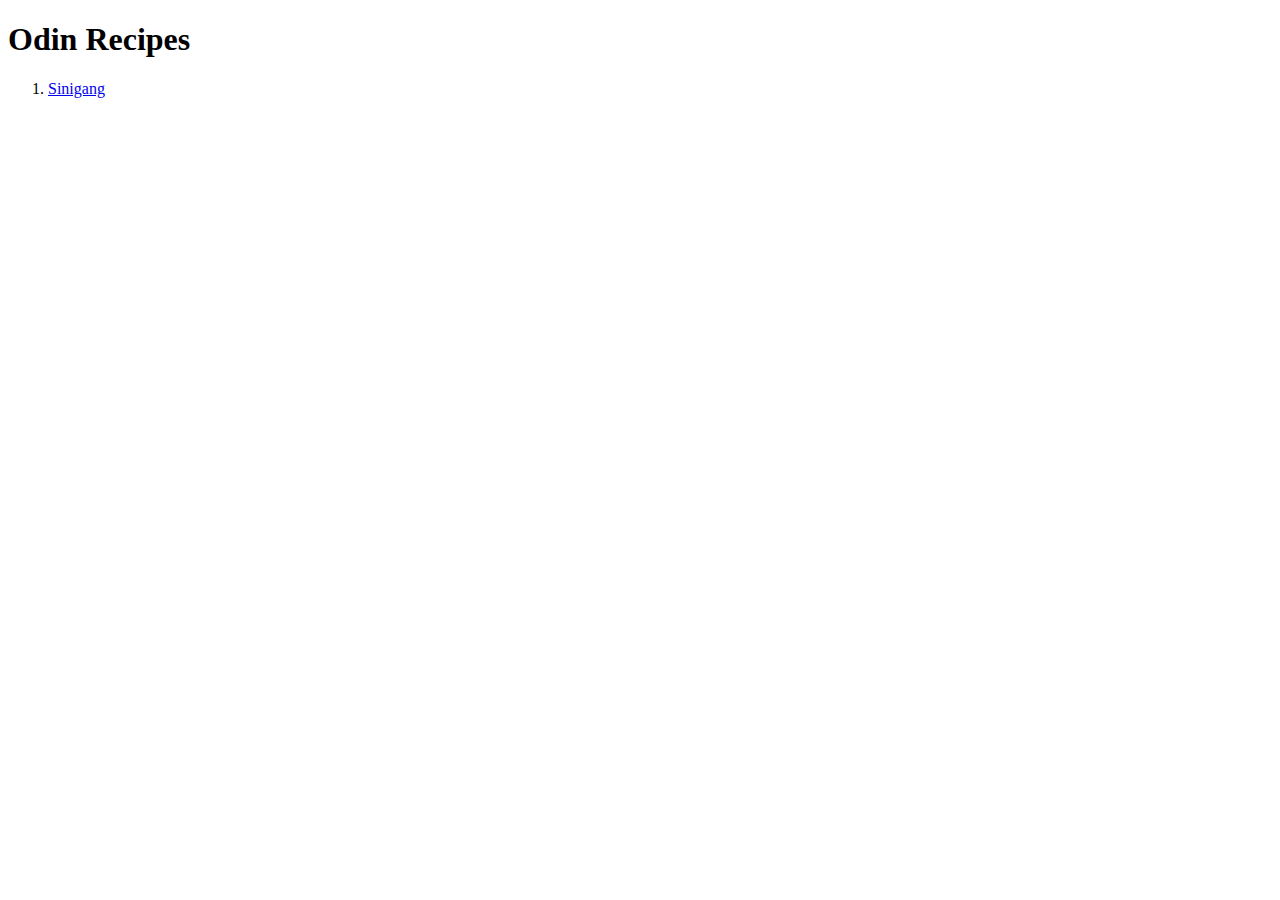
<file: index.html>
<!DOCTYPE html>
<html lang="en">

<head>
    <meta charset="UTF-8">
    <meta name="viewport" content="width=device-width, initial-scale=1.0">
    <meta name="description" content="This is an ongoing project for The Odin Project, created by Dex R.">
    <title>Odin Recipes</title>
</head>

<body>

<h1>Odin Recipes</h1>

<ol>
    <li><a href="repices/sinigang.html">Sinigang</a></li>
</ol>

</body>
</html>
</file>
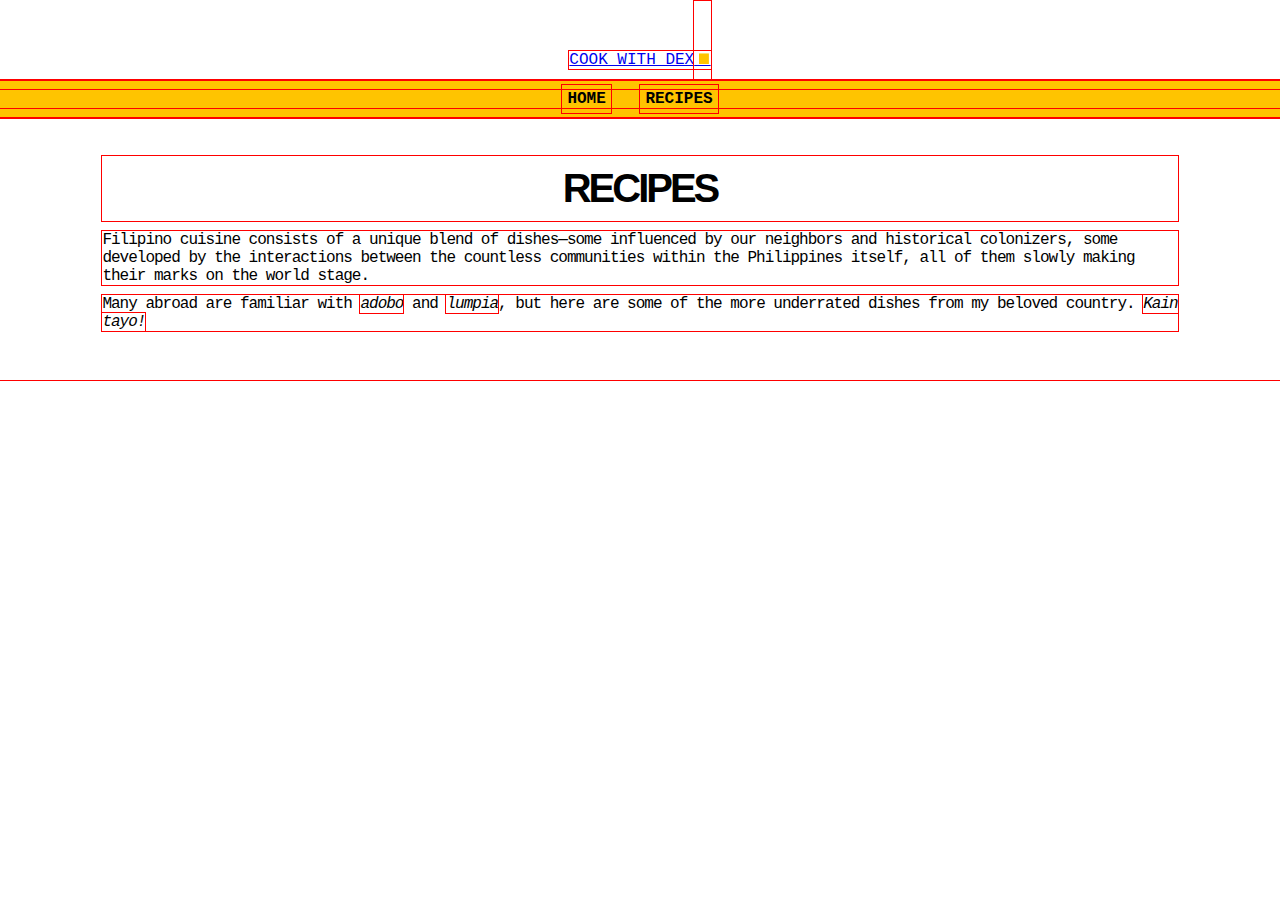
<file: html/recipes.html>
<!DOCTYPE html>
<html lang="en">

<head>
    <meta charset="UTF-8">
    <meta name="viewport" content="width=device-width, initial-scale=1.0">
    <meta name="description" content="Let's start cooking! Check out our recipes to find your next favorite dish.">
    <link rel="stylesheet" href="../rsrc/styles.css">
    <title>Recipes | COOK WITH DEX</title>
</head>

<body>
    
<header>
    <div class="header">
        <div class="website"><a href="../index.html">COOK WITH DEX<div class="period">.</div></a></div>
        <div class="navbar">
            <nav>
                <ul>
                    <li><a href="../index.html">HOME</a></li>
                    <li><a href="recipes.html">RECIPES</a></li>
                </ul>
            </nav>
        </div>
    </div>
<header>

<div class="content">
    <h1>RECIPES</h1>
    <p>Filipino cuisine consists of a unique blend of dishes—some influenced by our neighbors and historical colonizers, some developed by the interactions between the countless communities within the Philippines itself, all of them slowly making their marks on the world stage.</p>
    <p>Many abroad are familiar with <i lang="tl">adobo</i> and <i lang="tl">lumpia</i>, but here are some of the more underrated dishes from my beloved country. <i lang="tl">Kain tayo!</i></p>
</div>    

</body>
</html>
</file>
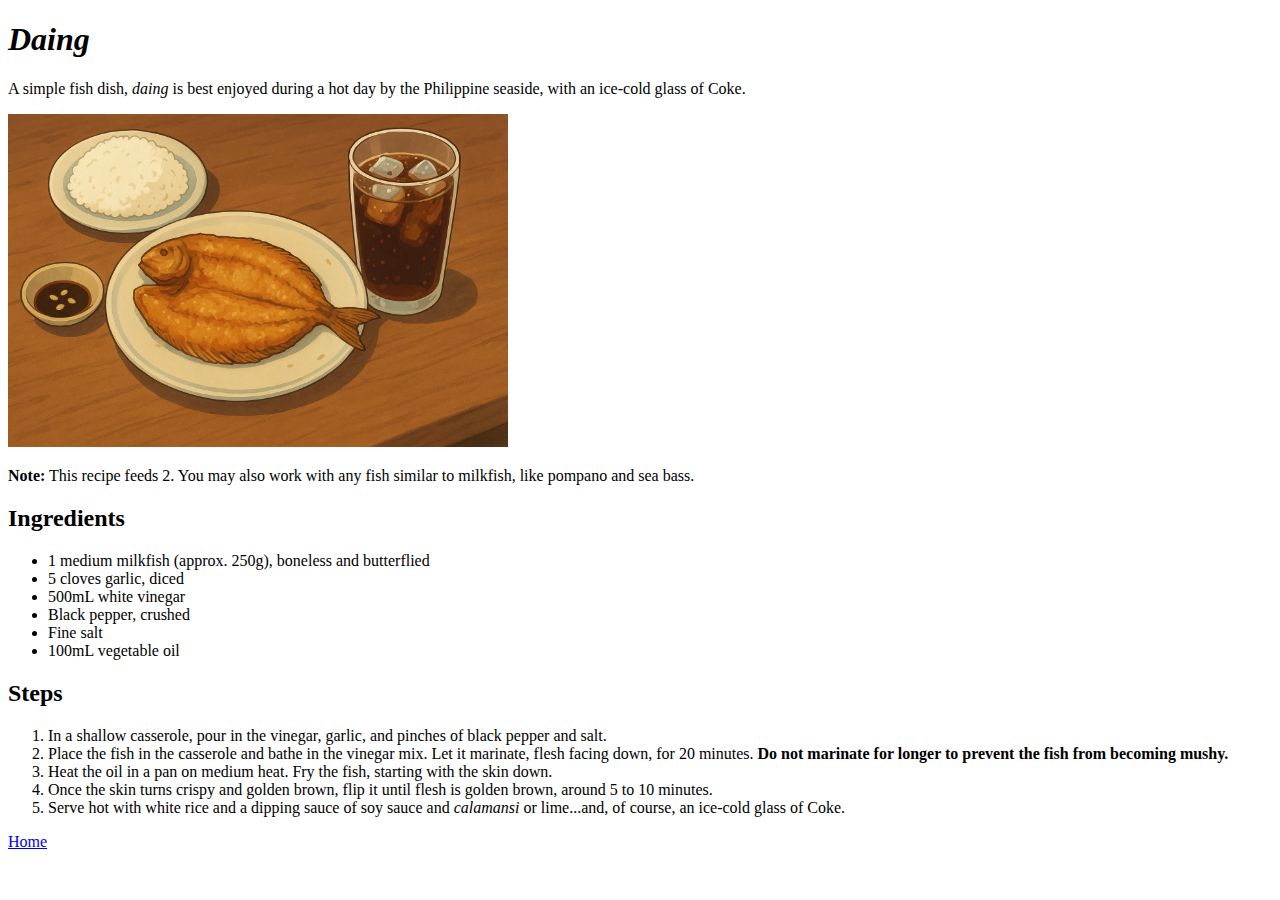
<file: recipes/daing.html>
<!DOCTYPE html>
<html lang="en">
    
<head>
    <meta charset="UTF-8">
    <meta name="viewport" content="width=device-width, initial-scale=1.0">
    <title>Daing | Odin Recipes by Dex</title>
</head>

<body>

<h1><i lang="tl">Daing</i></h1>
<p>A simple fish dish, <i lang="tl">daing</i> is best enjoyed during a hot day by the Philippine seaside, with an ice-cold glass of Coke.</p>

<img src="../img/daing.png" alt="A serving of daing (fried fish) with white rice, soy sauce, and a glass of Coke on the side." width="500">

<p><strong>Note:</strong> This recipe feeds 2. You may also work with any fish similar to milkfish, like pompano and sea bass.</p>

    <h2>Ingredients</h2>
    <ul>
        <li>1 medium milkfish (approx. 250g), boneless and butterflied</li>
        <li>5 cloves garlic, diced</li>
        <li>500mL white vinegar</li>
        <li>Black pepper, crushed</li>
        <li>Fine salt</li>
        <li>100mL vegetable oil</li>
    </ul>

    <h2>Steps</h2>
    <ol>
        <li>In a shallow casserole, pour in the vinegar, garlic, and pinches of black pepper and salt.</li>
        <li>Place the fish in the casserole and bathe in the vinegar mix. Let it marinate, flesh facing down, for 20 minutes. <strong>Do not marinate for longer to prevent the fish from becoming mushy.</strong></li>
        <li>Heat the oil in a pan on medium heat. Fry the fish, starting with the skin down.</li>
        <li>Once the skin turns crispy and golden brown, flip it until flesh is golden brown, around 5 to 10 minutes.</li>
        <li>Serve hot with white rice and a dipping sauce of soy sauce and <i lang="en">calamansi</i> or lime...and, of course, an ice-cold glass of Coke.</li>
    </ol>

<p><a href="../index.html">Home</a></p>

</body>
</html>
</file>
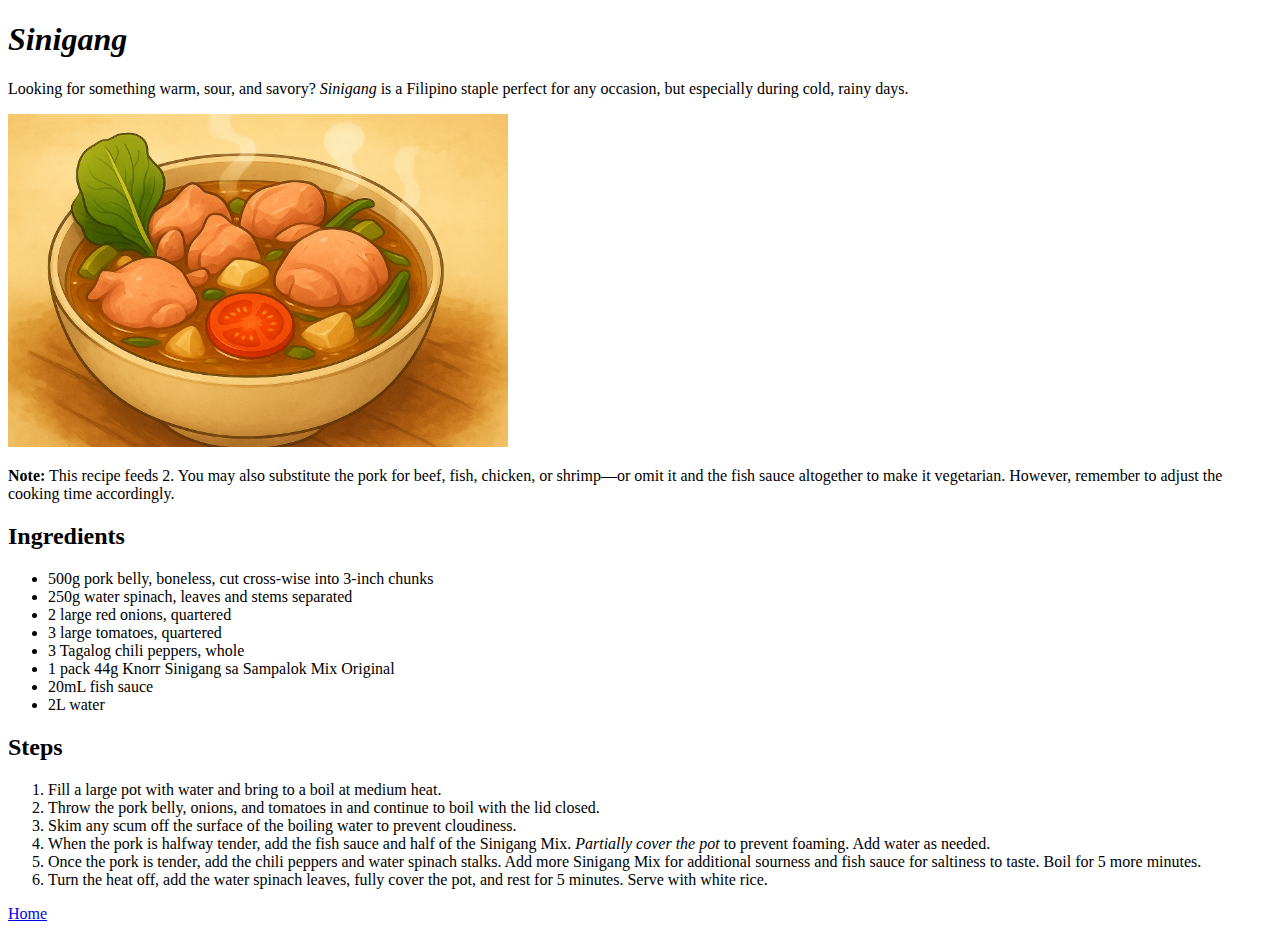
<file: recipes/sinigang.html>
<!DOCTYPE html>
<html lang="en">

<head>
    <meta charset="UTF-8">
    <meta name="viewport" content="width=device-width, initial-scale=1.0">
    <meta name="description" content ="Looking for something warm, sour, and savory? Sinigang is a staple Filipino dish perfect for any occasion.">
    <Title>Sinigang | Odin Recipes by Dex</Title>
</head>

<body>

<h1><i lang="tl">Sinigang</i></h1>
<p>Looking for something warm, sour, and savory? <i lang="tl">Sinigang</i> is a Filipino staple perfect for any occasion, but especially during cold, rainy days.</p>

<img src="../img/sinigang.png" alt="A cartoon image of pork sinigang." width="500">

<p><strong>Note:</strong> This recipe feeds 2. You may also substitute the pork for beef, fish, chicken, or shrimp—or omit it and the fish sauce altogether to make it vegetarian. However, remember to adjust the cooking time accordingly.</p>

    <h2>Ingredients</h2>
    <ul>
        <li>500g pork belly, boneless, cut cross-wise into 3-inch chunks</li>
        <li>250g water spinach, leaves and stems separated</li>
        <li>2 large red onions, quartered</li>
        <li>3 large tomatoes, quartered</li>
        <li>3 Tagalog chili peppers, whole</li>
        <li>1 pack 44g Knorr Sinigang sa Sampalok Mix Original</li>
        <li>20mL fish sauce</li>
        <li>2L water</li>
    </ul>

    <h2>Steps</h2>
    <ol>
        <li>Fill a large pot with water and bring to a boil at medium heat.</li>
        <li>Throw the pork belly, onions, and tomatoes in and continue to boil with the lid closed.</li>
        <li>Skim any scum off the surface of the boiling water to prevent cloudiness.</li>
        <li>When the pork is halfway tender, add the fish sauce and half of the Sinigang Mix. <em>Partially cover the pot</em> to prevent foaming. Add water as needed.</li>
        <li>Once the pork is tender, add the chili peppers and water spinach stalks. Add more Sinigang Mix for additional sourness and fish sauce for saltiness to taste. Boil for 5 more minutes.</li>
        <li>Turn the heat off, add the water spinach leaves, fully cover the pot, and rest for 5 minutes. Serve with white rice.</li>
    </ol>

<p><a href="../index.html">Home</a></p>

</body>
</html>
</file>
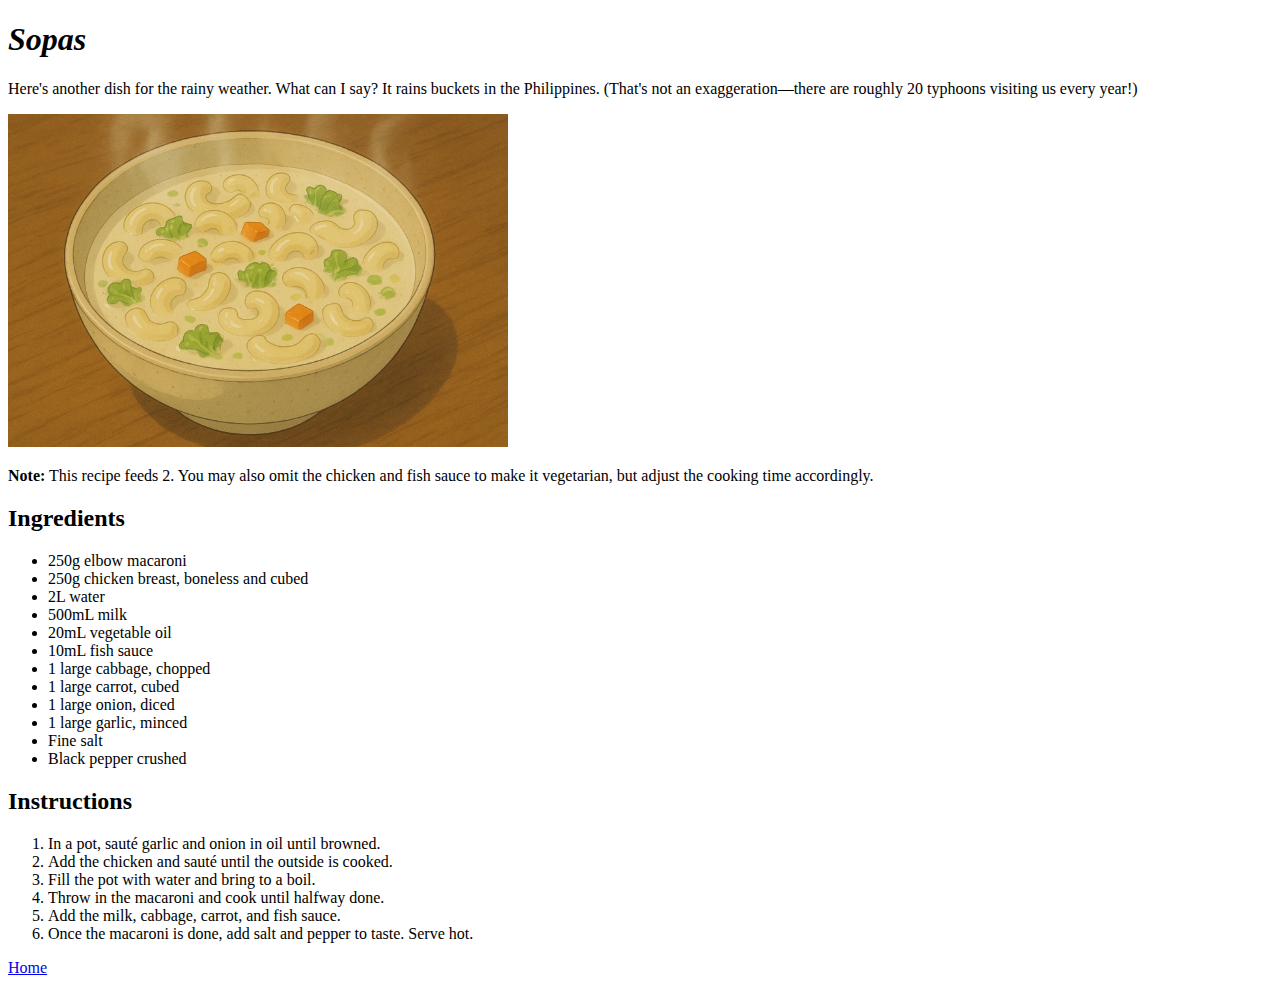
<file: recipes/sopas.html>
<!DOCTYPE html>
<html lang="en">

<head>
    <meta charset="UTF-8">
    <meta name="viewport" content="width=device-width, initial-scale=1.0">
    <title>Sopas | Odin Recipes by Dex</title>
</head>

<body>

<h1><i lang="tl">Sopas</i></h1>
<p>Here's another dish for the rainy weather. What can I say? It rains buckets in the Philippines. (That's not an exaggeration—there are roughly 20 typhoons visiting us every year!)</p>

<img src="../img/sopas.png" alt="a bowl of macaroni soup, with carrots and lettuce" width="500">

<p><strong>Note:</strong> This recipe feeds 2. You may also omit the chicken and fish sauce to make it vegetarian, but adjust the cooking time accordingly.</p>

    <h2>Ingredients</h2>
    <ul>
        <li>250g elbow macaroni</li>
        <li>250g chicken breast, boneless and cubed</li>
        <li>2L water</li>
        <li>500mL milk</li>
        <li>20mL vegetable oil</li>
        <li>10mL fish sauce</li>
        <li>1 large cabbage, chopped</li>
        <li>1 large carrot, cubed</li>
        <li>1 large onion, diced</li>
        <li>1 large garlic, minced</li>
        <li>Fine salt</li>
        <li>Black pepper crushed</li>
    </ul>

    <h2>Instructions</h2>
        <ol>
            <li>In a pot, sauté garlic and onion in oil until browned.</li>
            <li>Add the chicken and sauté until the outside is cooked.</li>
            <li>Fill the pot with water and bring to a boil.</li>
            <li>Throw in the macaroni and cook until halfway done.</li>
            <li>Add the milk, cabbage, carrot, and fish sauce.</li>
            <li>Once the macaroni is done, add salt and pepper to taste. Serve hot.</li>
        </ol>

<a href="../index.html">Home</a>

</body>
</html>
</file>
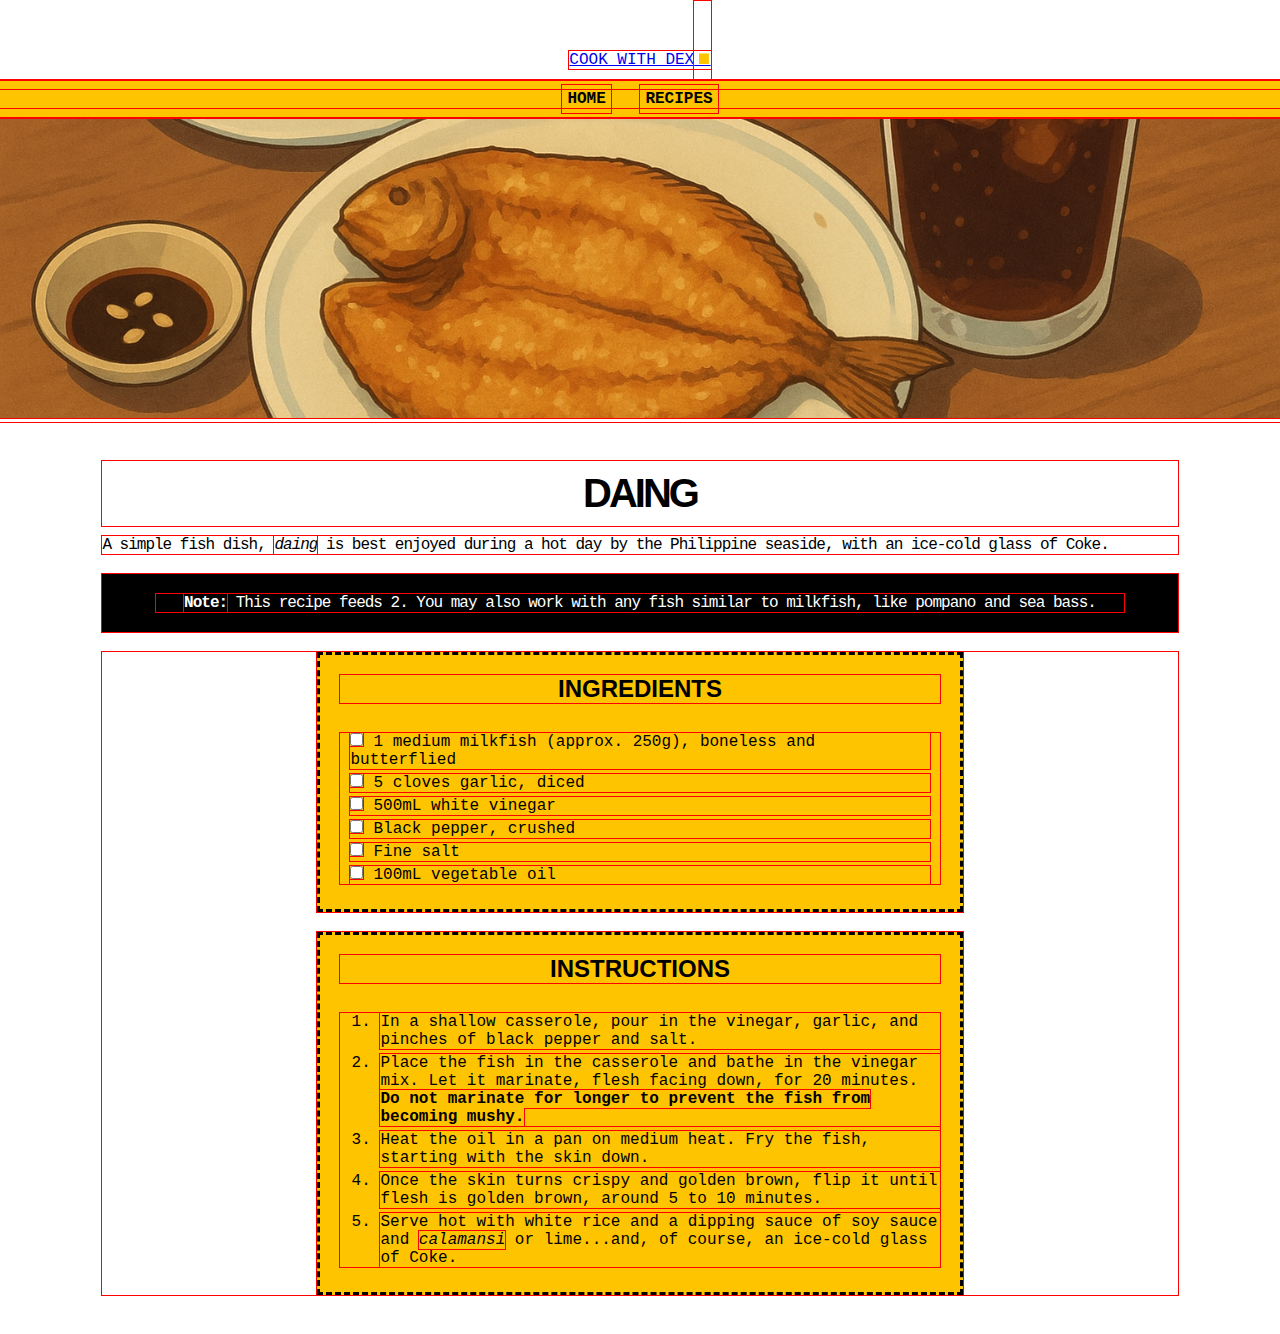
<file: html/recipes/daing.html>
<!DOCTYPE html>
<html lang="en">
    
<head>
    <meta charset="UTF-8">
    <meta name="viewport" content="width=device-width, initial-scale=1.0">
    <meta name="description" content="A simple fish dish, daing is best enjoyed during a hot day by the Philippine seaside.">
    <link rel="stylesheet" href="../../rsrc/styles.css">
    <title>Daing | COOK WITH DEX</title>
</head>

<body>

<header>
    <div class="header">
        <div class="website"><a href="../../index.html">COOK WITH DEX<div class="period">.</div></a></div>
        <div class="navbar">
            <nav>
                <ul>
                    <li><a href="../../index.html">HOME</a></li>
                    <li><a href="../html/recipes.html">RECIPES</a></li>
                </ul>
            </nav>
        </div>
    </div>
<header>

<img src="../../rsrc/img/daing.png" class="recipe-img" alt="A serving of daing (fried fish) with white rice, soy sauce, and a glass of Coke on the side." width="500">

<div class="content">
    <h1 lang="tl">DAING</h1>
    <p>A simple fish dish, <i lang="tl">daing</i> is best enjoyed during a hot day by the Philippine seaside, with an ice-cold glass of Coke.</p>

    <div class="note">
        <p><strong>Note:</strong> This recipe feeds 2. You may also work with any fish similar to milkfish, like pompano and sea bass.</p>
    </div>

    <div class="ingredients-instructions">
        <div class="ingredients">
            <h2>INGREDIENTS</h2>
            <ul>
                <li><input type="checkbox">1 medium milkfish (approx. 250g), boneless and butterflied</li>
                <li><input type="checkbox">5 cloves garlic, diced</li>
                <li><input type="checkbox">500mL white vinegar</li>
                <li><input type="checkbox">Black pepper, crushed</li>
                <li><input type="checkbox">Fine salt</li>
                <li><input type="checkbox">100mL vegetable oil</li>
            </ul>
        </div>

        <div class="instructions">
            <h2>INSTRUCTIONS</h2>
            <ol>
                <li>In a shallow casserole, pour in the vinegar, garlic, and pinches of black pepper and salt.</li>
                <li>Place the fish in the casserole and bathe in the vinegar mix. Let it marinate, flesh facing down, for 20 minutes. <strong>Do not marinate for longer to prevent the fish from becoming mushy.</strong></li>
                <li>Heat the oil in a pan on medium heat. Fry the fish, starting with the skin down.</li>
                <li>Once the skin turns crispy and golden brown, flip it until flesh is golden brown, around 5 to 10 minutes.</li>
                <li>Serve hot with white rice and a dipping sauce of soy sauce and <i lang="en">calamansi</i> or lime...and, of course, an ice-cold glass of Coke.</li>
            </ol>
        </div>
    </div>
</div>

</body>
</html>
</file>
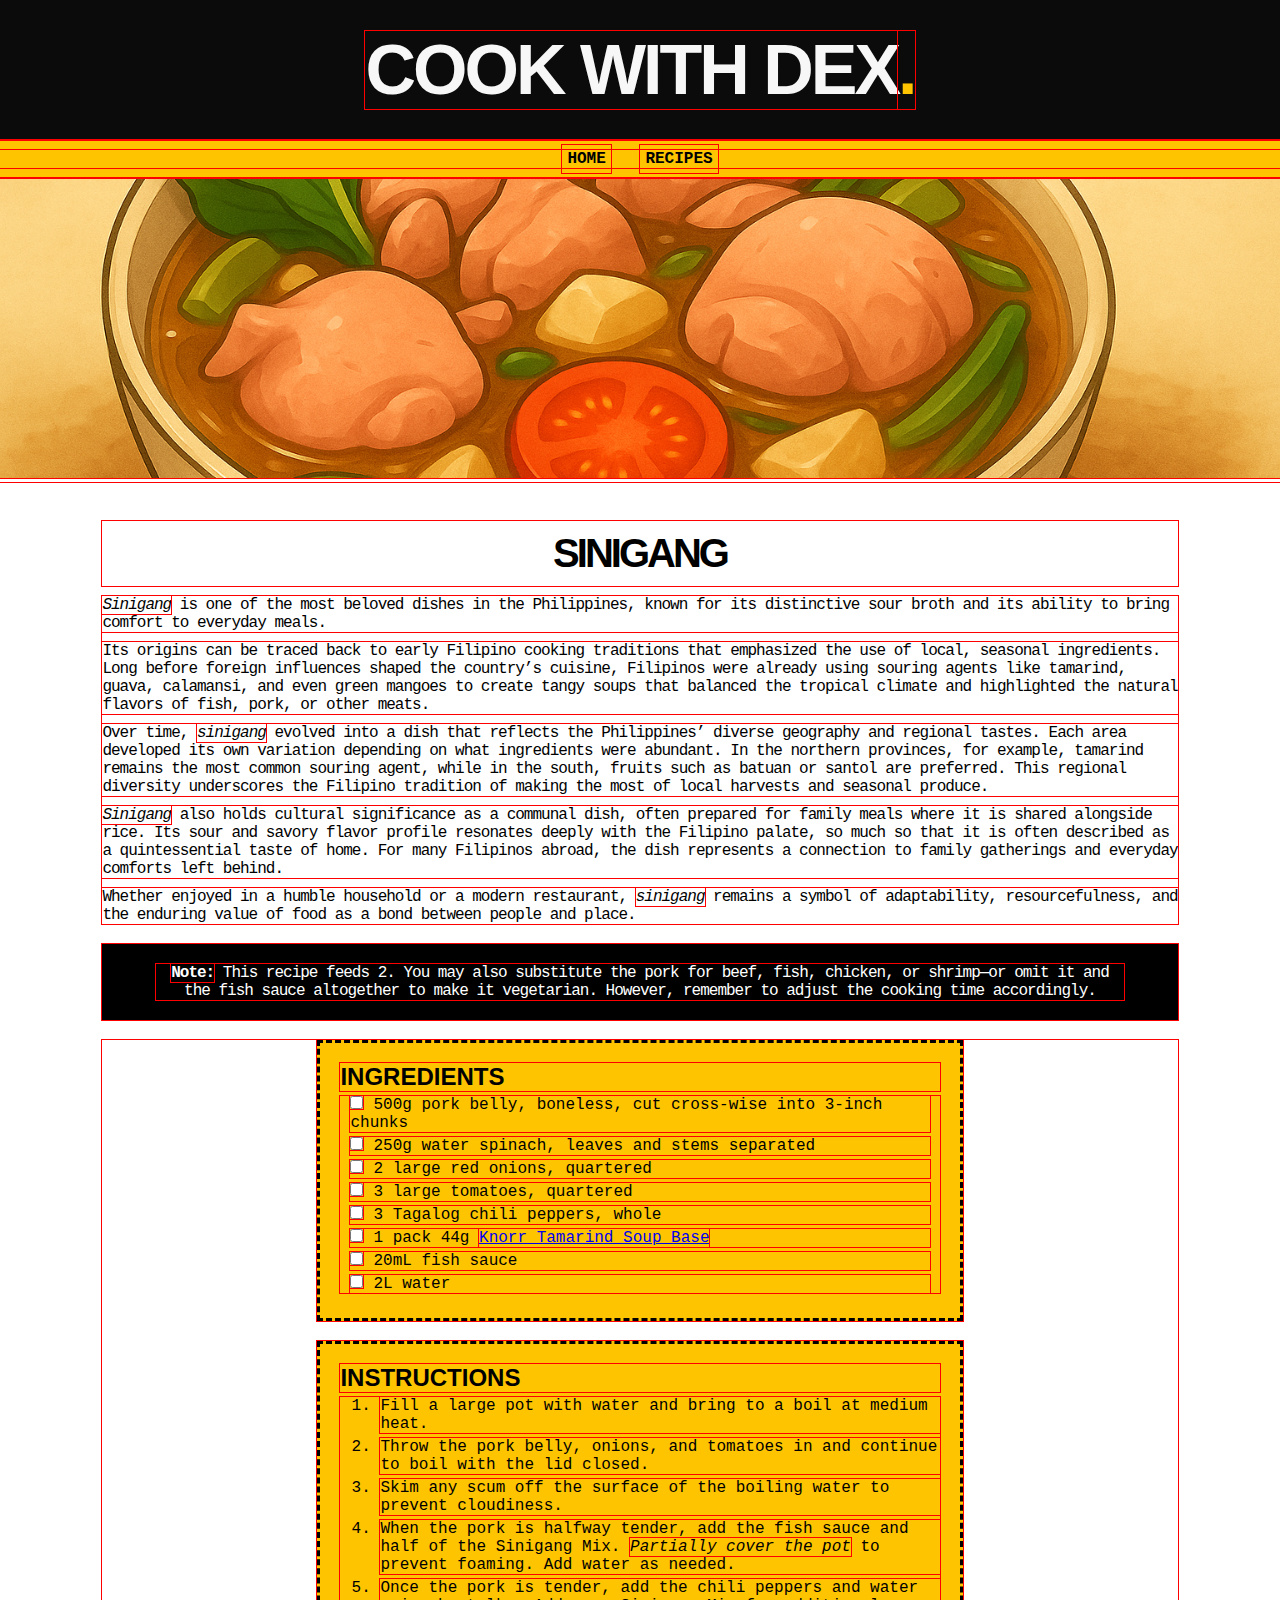
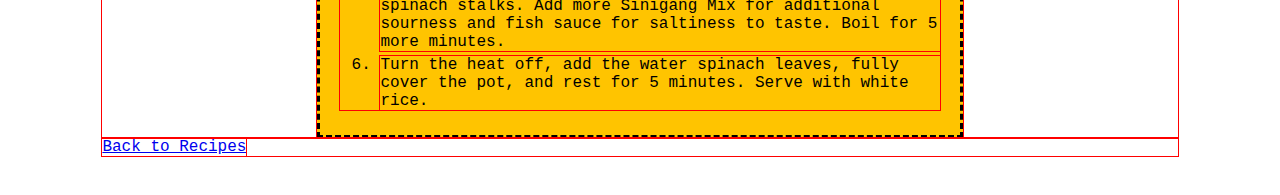
<file: html/recipes/sinigang.html>
<!DOCTYPE html>
<html lang="en">

<head>
    <meta charset="UTF-8">
    <meta name="viewport" content="width=device-width, initial-scale=1.0">
    <meta name="description" content ="Looking for something warm, sour, and savory? Sinigang is a staple Filipino dish perfect for any occasion.">
    <link rel="stylesheet" href="../../rsrc/styles.css">
    <Title>Sinigang | COOK WITH DEX</Title>
</head>

<body>

<header>
    <div class="header">
        <div class="site-name"><a href="../../index.html">COOK WITH DEX<span class="period">.</span></a></div>
        <div class="navbar">
            <nav>
                <ul>
                    <li><a href="../../index.html">HOME</a></li>
                    <li><a href="../recipes.html">RECIPES</a></li>
                </ul>
            </nav>
        </div>
    </div>
<header>

<img src="../../rsrc/img/sinigang.png" class="recipe-img" alt="A cartoon image of pork sinigang." width="500">

<div class="content">
    <h1 lang="tl">SINIGANG</h1>
    <div class="recipe-description">
        <p><i lang="tl">Sinigang</i> is one of the most beloved dishes in the Philippines, known for its distinctive sour broth and its ability to bring comfort to everyday meals.</p>
        <p>Its origins can be traced back to early Filipino cooking traditions that emphasized the use of local, seasonal ingredients. Long before foreign influences shaped the country’s cuisine, Filipinos were already using souring agents like tamarind, guava, calamansi, and even green mangoes to create tangy soups that balanced the tropical climate and highlighted the natural flavors of fish, pork, or other meats.</p>
        <p>Over time, <i lang="tl">sinigang</i> evolved into a dish that reflects the Philippines’ diverse geography and regional tastes. Each area developed its own variation depending on what ingredients were abundant. In the northern provinces, for example, tamarind remains the most common souring agent, while in the south, fruits such as batuan or santol are preferred. This regional diversity underscores the Filipino tradition of making the most of local harvests and seasonal produce.</p>
        <p><i lang="tl">Sinigang</i> also holds cultural significance as a communal dish, often prepared for family meals where it is shared alongside rice. Its sour and savory flavor profile resonates deeply with the Filipino palate, so much so that it is often described as a quintessential taste of home. For many Filipinos abroad, the dish represents a connection to family gatherings and everyday comforts left behind.</p>
        <p>Whether enjoyed in a humble household or a modern restaurant, <i lang="tl">sinigang</i> remains a symbol of adaptability, resourcefulness, and the enduring value of food as a bond between people and place.</p>
    </div>

    <div class="note">
        <p><strong>Note:</strong> This recipe feeds 2. You may also substitute the pork for beef, fish, chicken, or shrimp—or omit it and the fish sauce altogether to make it vegetarian. However, remember to adjust the cooking time accordingly.</p>
    </div>

    <div class="recipe-container">
        <div class="ingredients">
            <h2>INGREDIENTS</h2>
            <ul>
                <li><input type="checkbox">500g pork belly, boneless, cut cross-wise into 3-inch chunks</li>
                <li><input type="checkbox">250g water spinach, leaves and stems separated</li>
                <li><input type="checkbox">2 large red onions, quartered</li>
                <li><input type="checkbox">3 large tomatoes, quartered</li>
                <li><input type="checkbox">3 Tagalog chili peppers, whole</li>
                <li><input type="checkbox">1 pack 44g <a href="https://www.amazon.com/Knorr-Tamarind-Soup-Base-Pack/dp/B00C8LLG4S" target="_blank" rel="nofollow noopener">Knorr Tamarind Soup Base</a></li>
                <li><input type="checkbox">20mL fish sauce</li>
                <li><input type="checkbox">2L water</li>
            </ul>
        </div> 

        <div class="instructions">
            <h2>INSTRUCTIONS</h2>
            <ol>
                <li>Fill a large pot with water and bring to a boil at medium heat.</li>
                <li>Throw the pork belly, onions, and tomatoes in and continue to boil with the lid closed.</li>
                <li>Skim any scum off the surface of the boiling water to prevent cloudiness.</li>
                <li>When the pork is halfway tender, add the fish sauce and half of the Sinigang Mix. <em>Partially cover the pot</em> to prevent foaming. Add water as needed.</li>
                <li>Once the pork is tender, add the chili peppers and water spinach stalks. Add more Sinigang Mix for additional sourness and fish sauce for saltiness to taste. Boil for 5 more minutes.</li>
                <li>Turn the heat off, add the water spinach leaves, fully cover the pot, and rest for 5 minutes. Serve with white rice.</li>
            </ol>
        </div>
    </div>
    
    <div class="recipes-button">
        <a href="../recipes.html">Back to Recipes</a>
    </div>
</div>

</body>
</html>
</file>
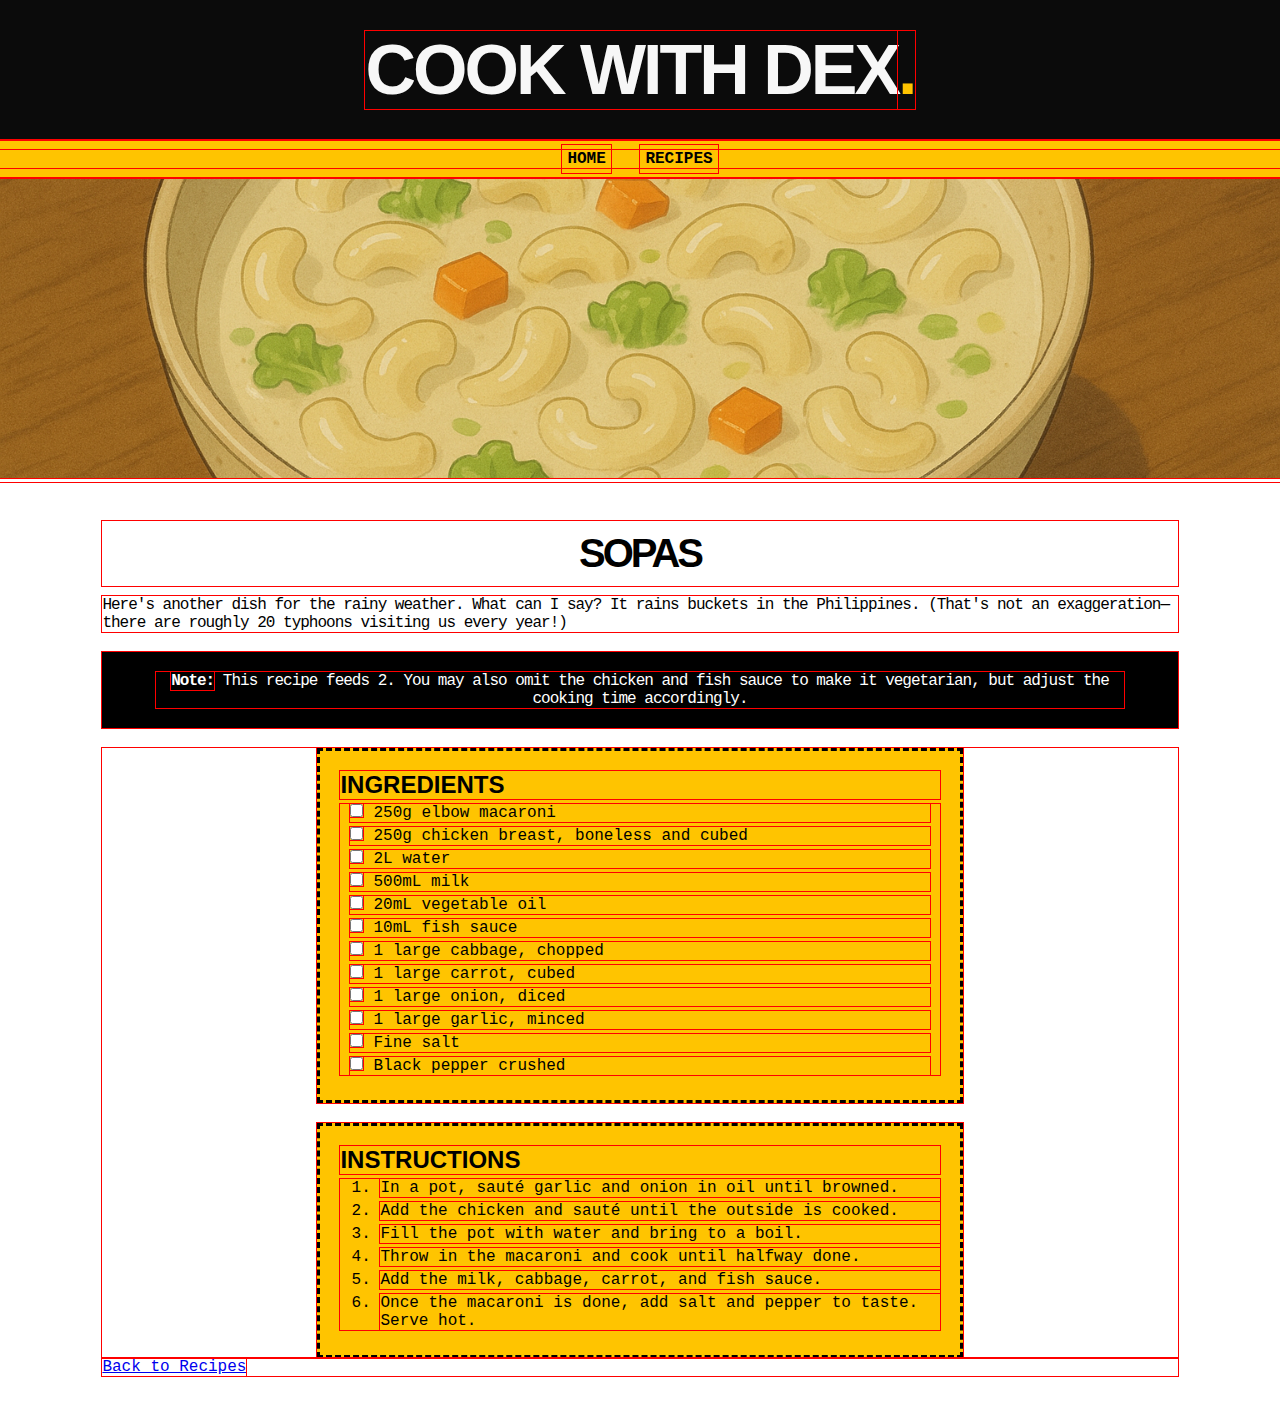
<file: html/recipes/sopas.html>
<!DOCTYPE html>
<html lang="en">

<head>
    <meta charset="UTF-8">
    <meta name="viewport" content="width=device-width, initial-scale=1.0">
    <meta name="description" content="Here's another dish for the rainy weather. What can I say? It rains buckets in the Philippines.">
    <link rel="stylesheet" href="../../rsrc/styles.css">
    <title>Sopas | COOK WITH DEX</title>
</head>

<body>

<header>
    <div class="header">
        <div class="site-name"><a href="../../index.html">COOK WITH DEX<soan class="period">.</span></a></div>
        <div class="navbar">
            <nav>
                <ul>
                    <li><a href="../../index.html">HOME</a></li>
                    <li><a href="../recipes.html">RECIPES</a></li>
                </ul>
            </nav>
        </div>
    </div>
<header>

<img src="../../rsrc/img/sopas.png" class="recipe-img" alt="a bowl of macaroni soup, with carrots and lettuce" width="500">

<div class="content">
    <h1 lang="tl">SOPAS</h1>
    <p>Here's another dish for the rainy weather. What can I say? It rains buckets in the Philippines. (That's not an exaggeration—there are roughly 20 typhoons visiting us every year!)</p>

    <div class="note">
        <p><strong>Note:</strong> This recipe feeds 2. You may also omit the chicken and fish sauce to make it vegetarian, but adjust the cooking time accordingly.</p>
    </div>

    <div class="recipe-container">
        <div class="ingredients">    
            <h2>INGREDIENTS</h2>
            <ul>
                <li><input type="checkbox">250g elbow macaroni</li>
                <li><input type="checkbox">250g chicken breast, boneless and cubed</li>
                <li><input type="checkbox">2L water</li>
                <li><input type="checkbox">500mL milk</li>
                <li><input type="checkbox">20mL vegetable oil</li>
                <li><input type="checkbox">10mL fish sauce</li>
                <li><input type="checkbox">1 large cabbage, chopped</li>
                <li><input type="checkbox">1 large carrot, cubed</li>
                <li><input type="checkbox">1 large onion, diced</li>
                <li><input type="checkbox">1 large garlic, minced</li>
                <li><input type="checkbox">Fine salt</li>
                <li><input type="checkbox">Black pepper crushed</li>
            </ul>
        </div>

        <div class="instructions">
            <h2>INSTRUCTIONS</h2>
            <ol>
                <li>In a pot, sauté garlic and onion in oil until browned.</li>
                <li>Add the chicken and sauté until the outside is cooked.</li>
                <li>Fill the pot with water and bring to a boil.</li>
                <li>Throw in the macaroni and cook until halfway done.</li>
                <li>Add the milk, cabbage, carrot, and fish sauce.</li>
                <li>Once the macaroni is done, add salt and pepper to taste. Serve hot.</li>
            </ol>
        </div>
    </div>
    
    <div class="recipes-button">
        <a href="../recipes.html">Back to Recipes</a>
    </div>
</div>

</body>
</html>
</file>
<file: rsrc/styles.css>
* {
    box-sizing: border-box;
    margin: 0;
    padding: 0;
    font-family: Courier, monospace;
    outline: 1px solid red;
}

/* Header */
.header {
    text-align: center;
}

.site-name,
.period {
    font-size: 70px;
    font-family: Arial, Helvetica, sans-serif;
    font-weight: bold;
    letter-spacing: -3px;
}

.site-name {
    padding: 30px 30px;
    background-color: rgb(11, 11, 11);
}
    .site-name a {
        font-family: Arial, Helvetica, sans-serif;
        color: rgb(247, 247, 247);
        text-decoration: none;
    }

.period {
    color: rgb(255, 196, 0);
    display: inline;
}

.navbar {
    padding: 10px 0px;
    background-color: rgb(255, 196, 0);
}
    .navbar li {
        display: inline;
        margin: 0px 10px;
    }

.navbar a {
    color: rgb(0, 0, 0);
    text-decoration: none;
    padding: 5px;
    font-weight: bold;
}
    .navbar a:hover {
        background-color: black;
        color: white;
        transition: 0.3s
    }
/* Header */

.recipe-img {
    width: 100%;
    height: 300px;
    object-fit: cover;
}

/* Body */
h1 {
    text-align: center;
    font-family: Arial, Helvetica, sans-serif;
    font-size: 40px;
    letter-spacing: -3px;
    padding: 10px;
}

.content {
    padding: 3% 8%;
}

p {
    margin: 10px 0px;
    letter-spacing: -1px;
}
/* Body */

/* Preview*/
.preview-container {
    display: flex;
    flex-wrap: wrap;
    justify-content: center;
}

.preview {
    outline: 3px dashed black;
    width: 300px;
    background-color: rgb(255, 196, 0);
    margin: 20px 20px;
    flex: 30%;
}
    .preview img {
        width: 100%;
    }
    .preview-name {
        padding: 0 10px;
        text-align: center;
        margin: 10px;
    }

/* Preview */

/* Recipes */
.note {
    text-align: center;
    background-color: black;
    color: white;
    padding: 10px 5%;
    margin: 20px 0;
}

h2 {
    font-family: Arial, Helvetica, sans-serif;
}
    .ingredients-instructions h2 {
        text-align: center;
        margin-bottom: 30px
    }

.ingredients,
.instructions {
    margin: 0 20%;
    padding: 20px;
    background-color: rgb(255, 196, 0);
    border: 3px dashed black;
}
    .ingredients ul {
        list-style-type: none;
    }
    .ingredients li {
        margin: 5px 10px
    }
    .instructions li {
        margin: 5px 0 5px 40px;
    }

.instructions {
    margin-top: 20px;
}

.ingredients input {
    margin-right: 10px;
}
/* Recipes */
</file>
